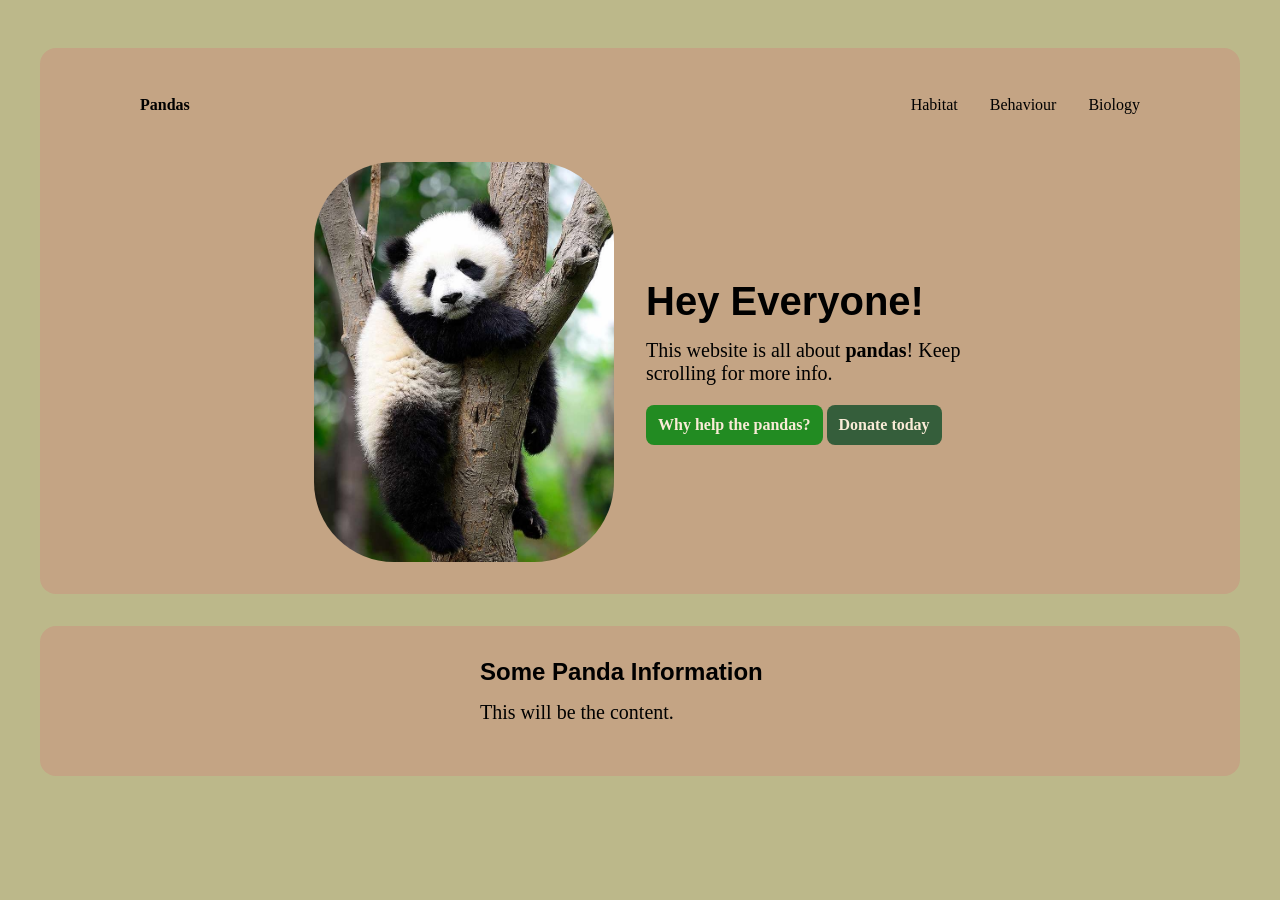
<file: index.html>
<!DOCTYPE html>
<html lang="en">

<head>
    <meta charset="UTF-8">
    <meta name="viewport" content="width=device-width, initial-scale=1.0">
    <title>Pandas</title>
    <link rel="stylesheet" href="header.css">
</head>

<body>
    <header>
        <nav>
            <ul>
                <li><a href="index.html">Pandas</a></li>
                <li><a href="habitat.html">Habitat</a></li>
                <li><a href="behaviour.html">Behaviour</a></li>
                <li><a href="biology.html">Biology</a></li>
            </ul>
        </nav>
        <div class="flex-container">
            <img height="400px" width="300px" src="images/panda_head.jpeg">
            <div class="text-container">
                <h1>Hey Everyone!</h1>
                <p>This website is all about <strong>pandas</strong>! Keep scrolling for more info.</p>
                <a href="" class="cta-button">Why help the pandas?</a>
                <a href="https://www.panda.org.au/articles/Fundraising%20for%20PANDA"
                    class="cta-button secondary">Donate today</a>
                <!-- cta: call to action -->
            </div>
        </div>
    </header>

    <section>
        <div class="flex-container">
            <div class="text-container">
                <h2>Some Panda Information</h2>
                <p>This will be the content.</p>
            </div>
        </div>
    </section>
</body>

</html>
</file>
<file: header.css>
@import url('https://fonts.googleapis.com/css2?family=Roboto+Slab:wght@100..900&display=swap');

:root {
    --base-colour: #BCB88A;
    --text-colour: #000000;
    --primary-colour: #228B22;
    --secondary-colour: #355E3B;
    --trunk-colour: #C4A484;
    --trunk-colour2: #C27E79;
    --sky-colour: #87CEEB;
}

* {
    margin: 0;
    padding: 0;
    box-sizing: border-box;
}

html {
    font-family: Roboto, 'Times New Roman', Times, serif;
    color: var(--text-colour)
}

body {
    padding: 1rem;
    background-color: var(--base-colour);
}

h1,
h2,
h3 {
    font-family: 'Gill Sans', 'Gill Sans MT', Calibri, 'Trebuchet MS', sans-serif;
}

nav {
    margin: 1em auto 3em auto;
    width: min(1000px, 100%);
}

nav ul {
    display: flex;
    align-items: center;
    list-style-type: none;
    gap: 2em;
}

nav li:first-child {
    margin-right: auto;
    font-family: Georgia, 'Times New Roman', Times, serif;
    font-weight: bold;
}

nav a {
    text-decoration: none;
    color: var(--text-colour)
}

nav a:hover {
    text-decoration: underline;
}

header,
section {
    margin: 2em auto;
    width: min(75em, 100%);
    background-color: var(--trunk-colour);
    padding: min(2em, 15%);
    border-radius: 1em;
}

.flex-container {
    display: flex;
    justify-content: center;
    align-items: center;
    flex-wrap: wrap;
    gap: 2em;
}

header img {
    max-width: 100%;
    border-radius: 5em;
    object-fit: cover;
    object-position: bottom;
}

.text-container {
    flex: 0 1 20em;
}

h1 {
    font-size: 2.5rem;
}

.text-container p {
    margin: .75em 0 1em 0;
    font-size: 1.25rem;
}

.cta-button {
    display: inline-block;
    text-decoration: none;
    color: antiquewhite;
    background-color: var(--primary-colour);
    padding: .70em 0.75em;
    border-radius: 0.5em;
    font-weight: 600;
}

.secondary {
    background-color: var(--secondary-colour);
}
</file>
